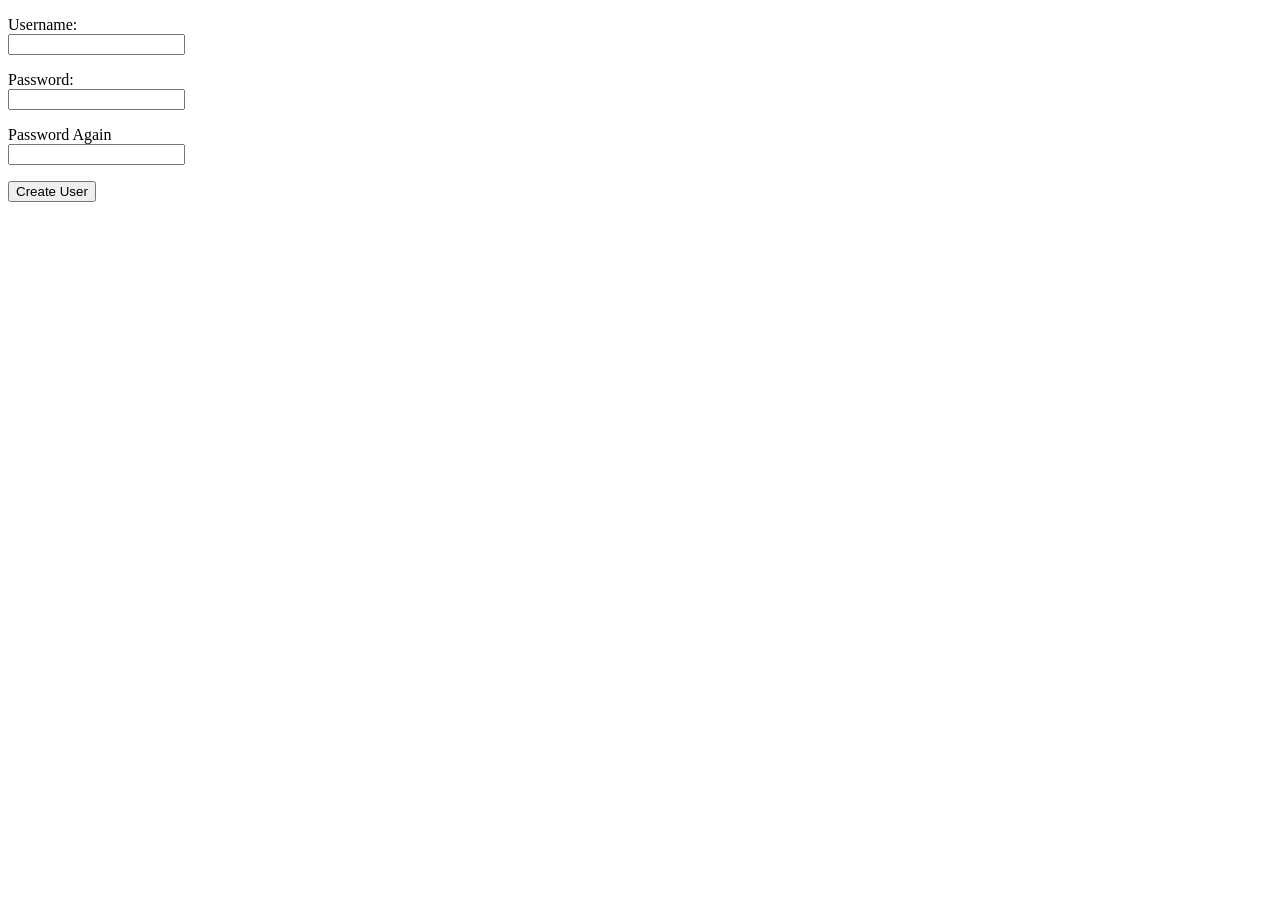
<file: templates/register.html>
<!DOCTYPE html>
<html>

<head>
    <title>Register</title>
</head>

<body>
    <form action="/create" method="post">
        <p>
            Username: <br />
            <input type = "text" name = "username" />
        </p>
        <p>
            Password: <br />
            <input type = "password" name="password1" />
        </p>
        <p>
            Password Again <br />
            <input type = "password" name="password2" />
        </p>
        <input type ="submit" value="Create User" />
    </form>    
</body>

</html>
</file>
